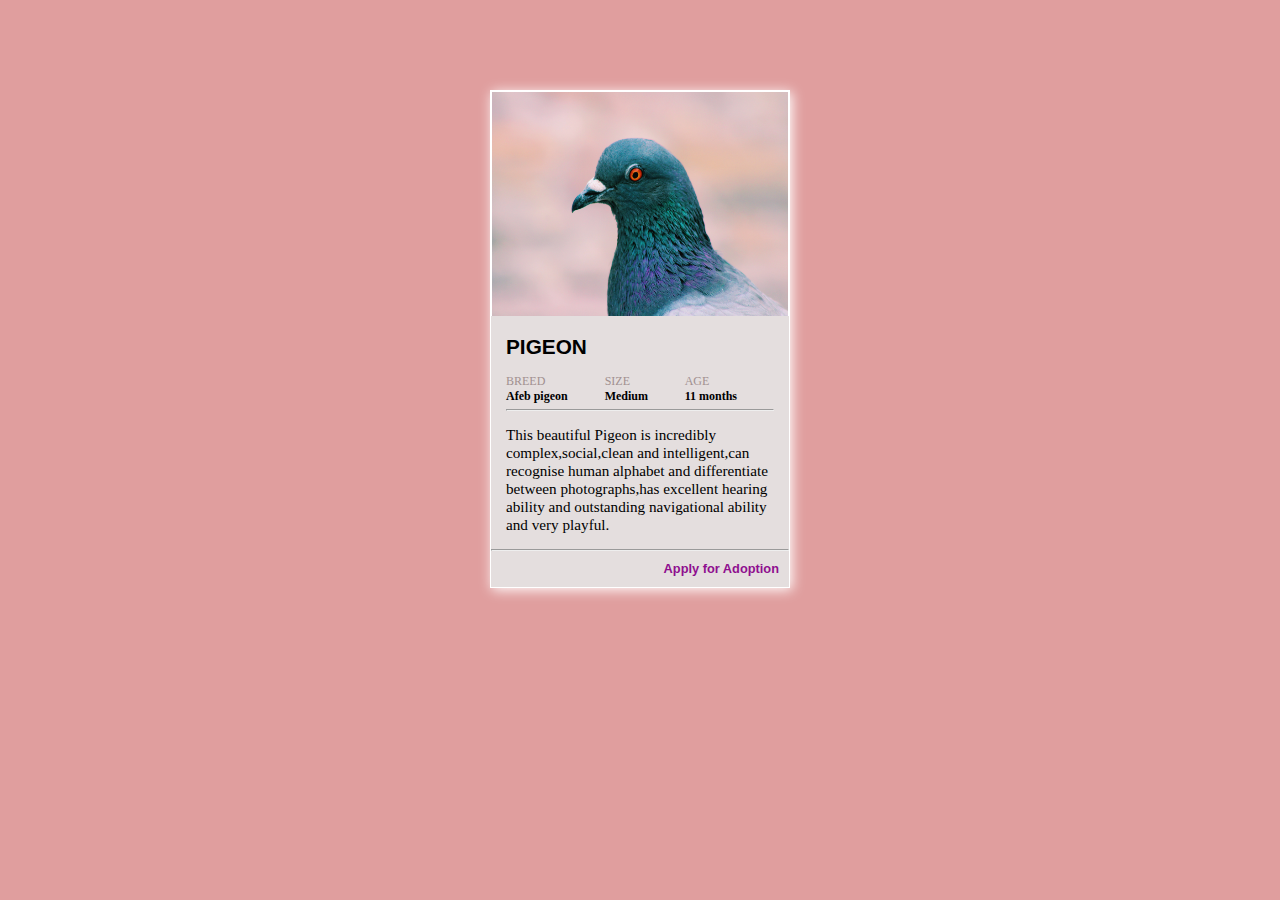
<file: index.html>
<!DOCTYPE html>
<html lang="en">
<head>
    <link rel="stylesheet" type="text/css" href="TradingStyle.css">
    <meta charset="UTF-8">
    <meta name="viewport" content="width=device-width, initial-scale=1.0">
    <meta http-equiv="X-UA-Compatible" content="ie=edge">
    <title>Trading Card</title>
</head>
<body>
    <div id="content_box">
        <img src="pigeon.jpg">
    
    <div id="items">
        <h2>PIGEON</h2>
        
    <div id="about">
       
        <div id="breed">
           BREED
        <div id="a">Afeb pigeon</div> 
        </div>
        
       <div id="size">
           SIZE
        <div id="b">Medium</div>   
        </div>
       <div id="age">
           AGE
        <div id="c">11 months</div>   
        </div>
       </div>
       <hr>
       <p>This beautiful Pigeon is incredibly complex,social,clean and
           intelligent,can recognise human alphabet and differentiate
           between photographs,has excellent hearing ability and outstanding
           navigational ability and very playful. 
        </p>
       
    </div>
    <hr>
    <button>Apply for Adoption</button>
    </div>
</body>
</html>
</file>
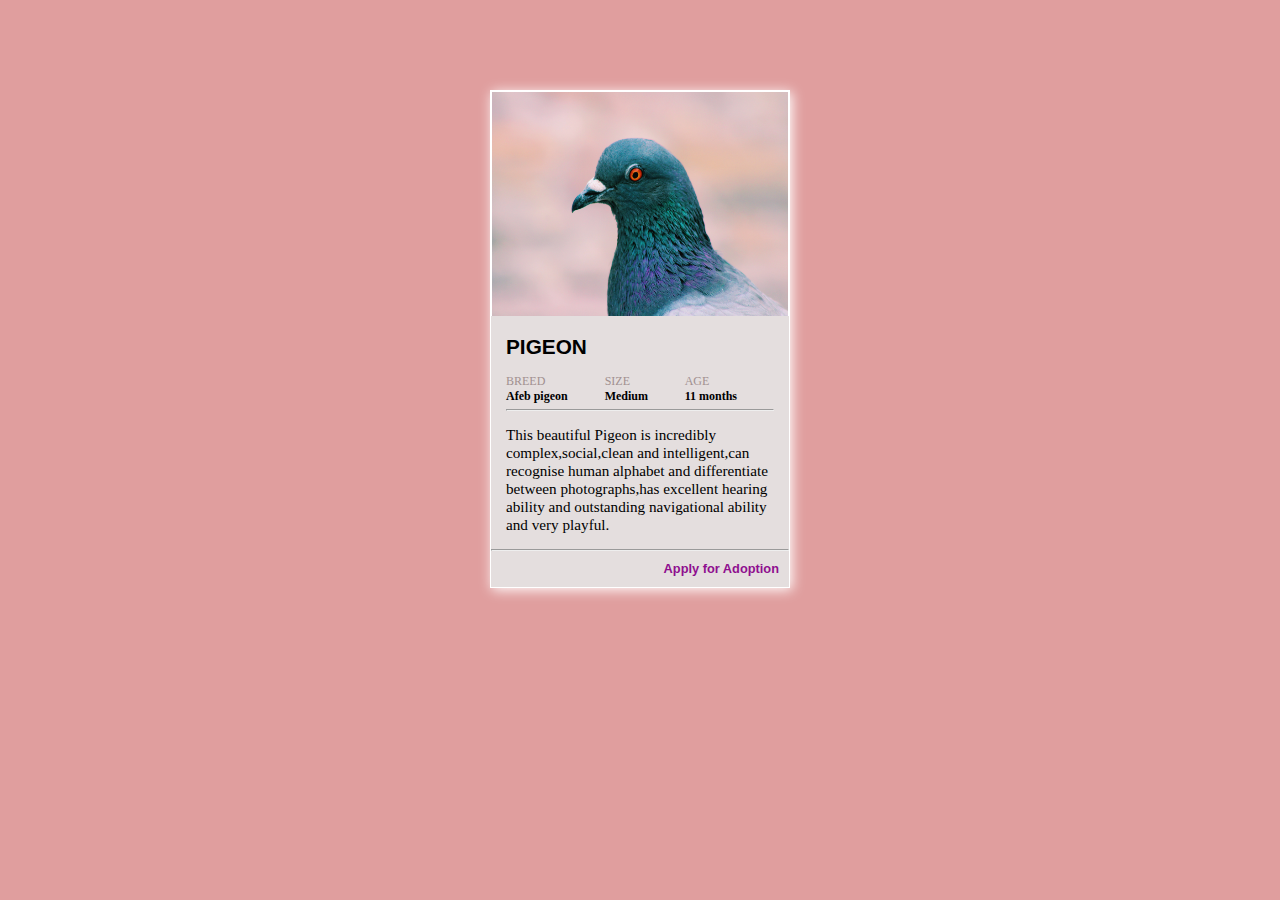
<file: TradingCard.html>
<!DOCTYPE html>
<html lang="en">
<head>
    <link rel="stylesheet" type="text/css" href="TradingStyle.css">
    <meta charset="UTF-8">
    <meta name="viewport" content="width=device-width, initial-scale=1.0">
    <meta http-equiv="X-UA-Compatible" content="ie=edge">
    <title>Trading Card</title>
</head>
<body>
    <div id="content_box">
        <img src="pigeon.jpg">
    
    <div id="items">
        <h2>PIGEON</h2>
        
    <div id="about">
       
        <div id="breed">
           BREED
        <div id="a">Afeb pigeon</div> 
        </div>
        
       <div id="size">
           SIZE
        <div id="b">Medium</div>   
        </div>
       <div id="age">
           AGE
        <div id="c">11 months</div>   
        </div>
       </div>
       <hr>
       <p>This beautiful Pigeon is incredibly complex,social,clean and
           intelligent,can recognise human alphabet and differentiate
           between photographs,has excellent hearing ability and outstanding
           navigational ability and very playful. 
        </p>
       
    </div>
    <hr>
    <button>Apply for Adoption</button>
    </div>
</body>
</html>
</file>
<file: TradingStyle.css>
*{
    margin:0;
    padding:0;
    box-sizing:border-box;
}

body{
    background-color:rgb(224, 158, 158);
    height:100%;
    margin:0;
}

#content_box{
    background-color:rgb(228, 222, 222);
    height:498px;
    width:300px;
    margin:10vh auto 0% auto;
    border:1px solid white;
    box-shadow:2px 2px 12px white;
}

img{
    height:225px;
    width:298px;
    border:1px solid white;
    border-bottom: none;
}

#items{
    margin:15px;
    display:grid;
    
}

h2{
    font-size:1.3em;
    font-family:'Segoe UI', Tahoma, Geneva, Verdana, sans-serif;
}

#about{
    color:rgb(161, 144, 144);
    font-size:0.75em;
    margin-top:15px;
    display: grid;
    grid-template-columns: auto 80px auto;
    
   
}

#a,#b,#c{
    font-weight: bold;
    color:black;
    margin-bottom: 5px;
}

p{
    margin-top:15px;
    font-size: 0.95em;
    
}

button{
    border:none;
    cursor: pointer;
    background-color:rgb(228, 222, 222);
    color:rgb(143, 15, 143);
    margin:10px;
    float:right;
    font-weight: bold;
    font-size:0.8em;
    font-family: 'Segoe UI', Tahoma, Geneva, Verdana, sans-serif;
}
</file>
